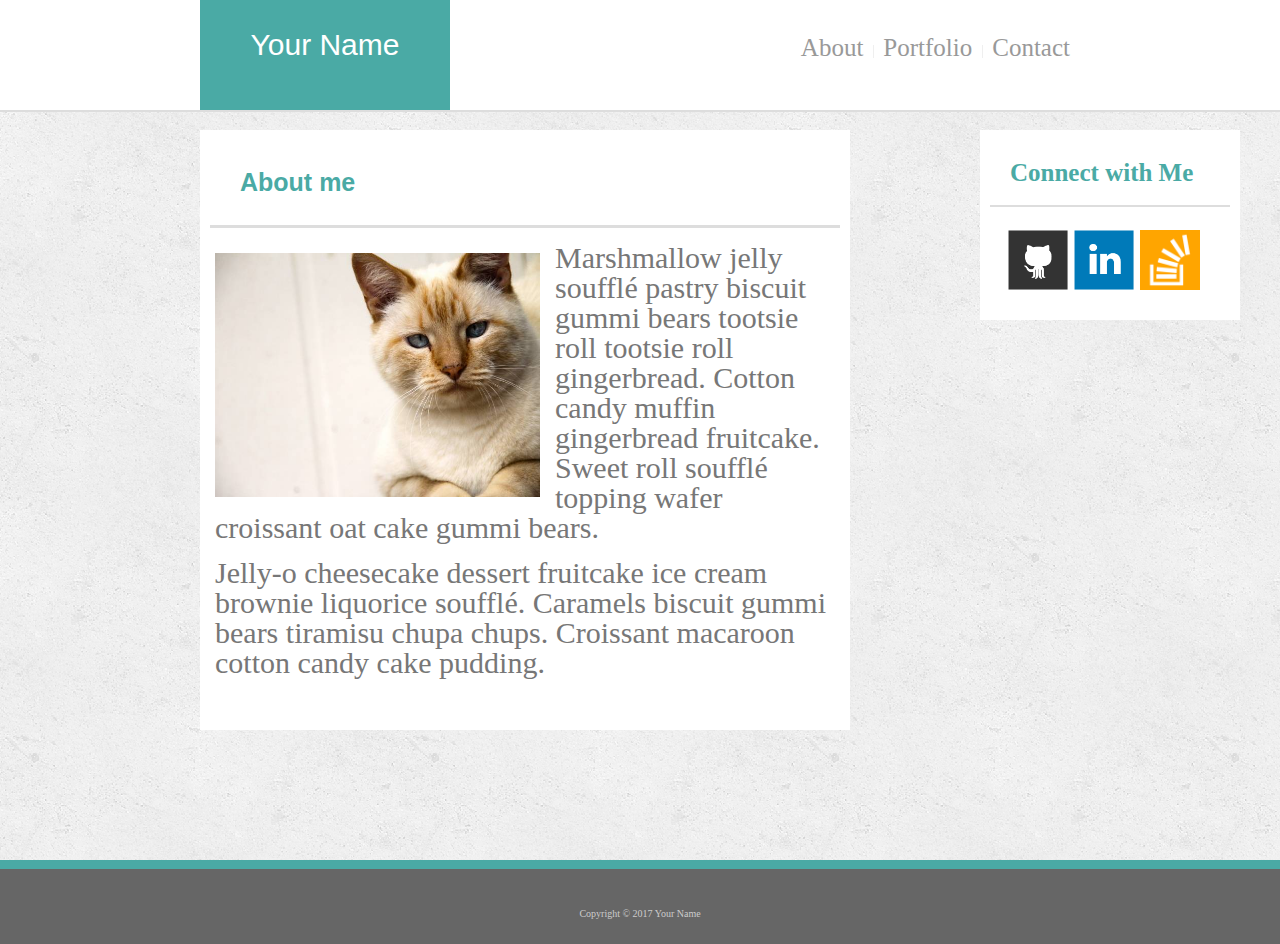
<file: index.html>
<!DOCTYPE html>
<html lang="en">
<head>
    <meta charset="UTF-8">
    <meta name="viewport" content="width=device-width, initial-scale=1.0">
    <title>About | Your Name</title>
    <link rel="stylesheet" href="reset.css">
    <link rel="stylesheet" href="index.css">
</head>
<body>
    <header>
        <nav>
            <div class="title">
                <a href="#" class="title">
                    <h1>Your Name</h1>
                </a>
            </div>
            <div >
                <ul class="list">
                    <li class="li">
                        <a href="index.html" >About</a>
                    </li>
                    <li class="li">
                        <a href="Portfolio.html" >Portfolio</a>
                    </li>
                    <li >
                        <a href="Contact.html">Contact</a>
                    </li>
                </ul>
            </div>
        </nav>
    </header>
    <main>
        <section class="section1">
            <div class="section_title">
                <h2>About me</h2>
            </div>
            <div class="sekil1">
                <img src="./image/cat.jpg">
            </div>
            <div class="p1">
                <p>Marshmallow jelly soufflé pastry biscuit gummi bears tootsie roll tootsie roll gingerbread. Cotton candy muffin gingerbread fruitcake. Sweet roll soufflé topping wafer croissant oat cake gummi bears.</p>
            </div>
            <div class="p2">
                <p>Jelly-o cheesecake dessert fruitcake ice cream brownie liquorice soufflé. Caramels biscuit gummi bears tiramisu chupa chups. Croissant macaroon cotton candy cake pudding.</p>
            </div>
        </section>
        <aside class="aside">
            <div class="connect">
                <h3>Connect with Me</h3>
            </div>
            <div class="sekil_umumi">
                <div class="sekil2">
                    <a  href="#">
                        <img src="./image/github-128.png" >
                    </a>
                </div>
                <div class="sekil3">
                    <a href="#">
                        <img src="./image/linkedin-128.png" >
                    </a>
                </div>
                <div class="sekil4">
                    <a href="#">
                        <img src="./image/stackoverflow-128.png" >
                    </a>
                </div>
            </div>
        </aside>
    </main>
    <footer>
        <section>
            <div class="footer">
                <h5 >Copyright © 2017 Your Name</p>
            </div>
        </section>
    </footer>
</body>
</html>
</file>
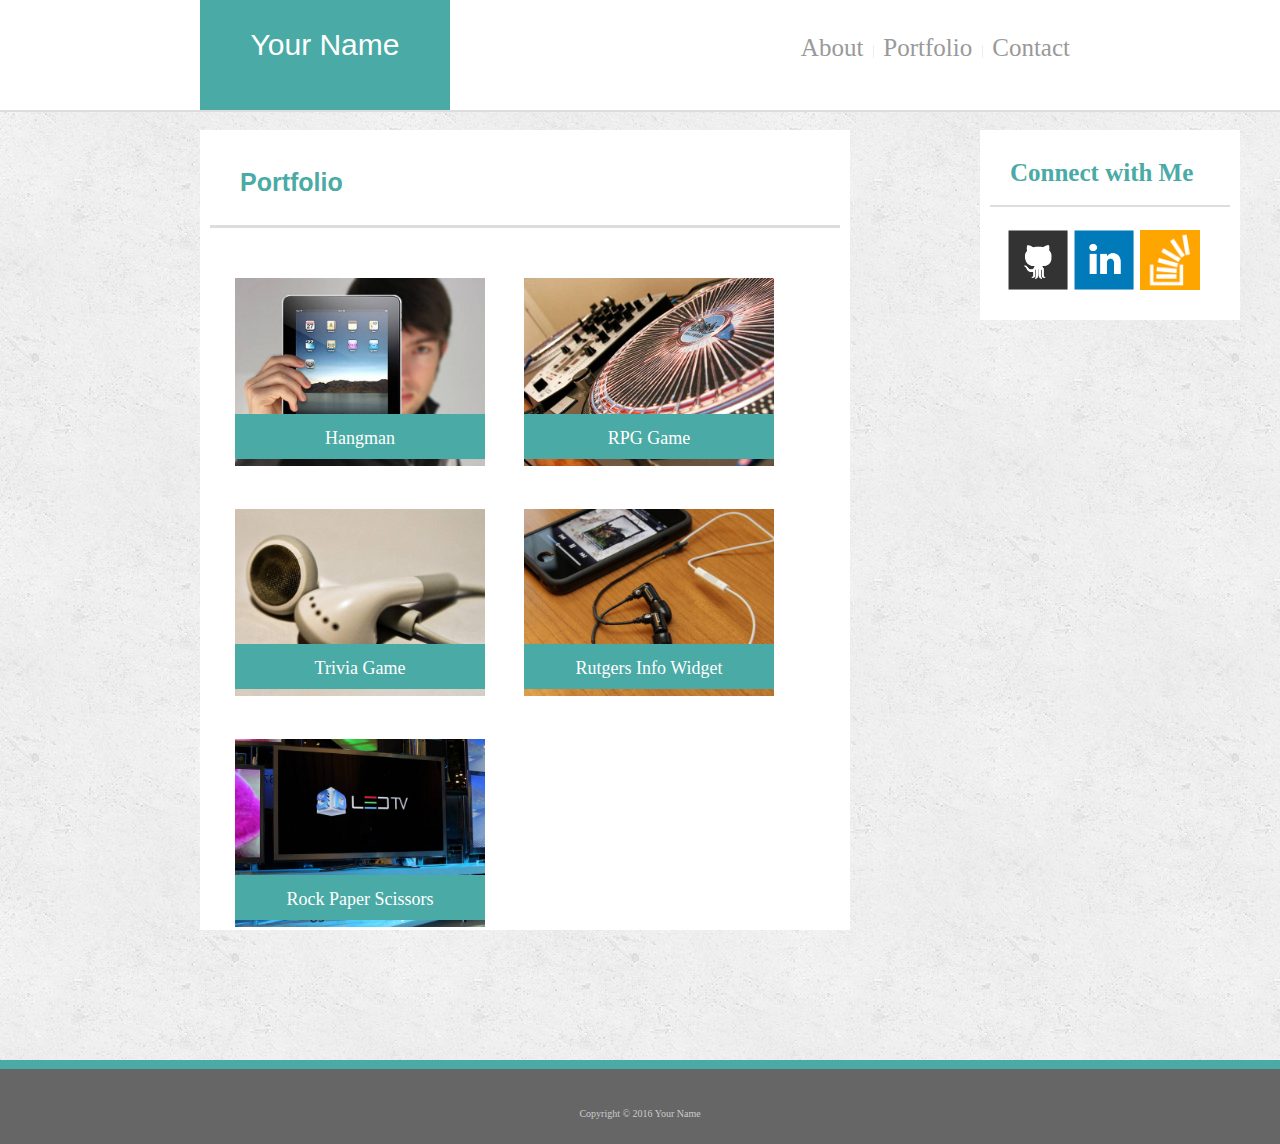
<file: 2index.html>
<!DOCTYPE html>
<html lang="en">
<head>
    <meta charset="UTF-8">
    <meta name="viewport" content="width=device-width, initial-scale=1.0">
    <title>Portfolio|Your Name</title>
    <link rel="stylesheet" href="reset.css">
    <link rel="stylesheet" href="index.css">
</head>
<body>
    <header>
        <nav>
            <div class="title">
                <a href="#" class="title">
                    <h1>Your Name</h1>
                </a>
            </div>
            <div >
                <ul class="list">
                    <li class="li">
                        <a href="index.html" >About</a>
                    </li>
                    <li class="li">
                        <a href="2index.html" >Portfolio</a>
                    </li>
                    <li >
                        <a href="3index.html">Contact</a>
                    </li>
                </ul>
            </div>
        </nav>
    </header>
    <main>
        <section class="section1" id="Portfolio">
            <div class="section_title">
                <h2>Portfolio</h2>
            </div>
            <div class="div1">
                <div class="image">
                    <img src="technics-q-c-640-480-1.jpg">
                    <p class="info">Hangman</p>
                </div>
                <div class="image">
                    <img src="technics-q-c-640-480-2.jpg">
                    <p class="info">RPG Game</p>
                </div>
            </div>
            <div class="div2">
                <div class="image">
                    <img src="technics-q-c-640-480-5.jpg">
                    <p class="info">Trivia Game</p>
                </div>
                <div class="image">
                    <img src="technics-q-c-640-480-7.jpg" >
                    <p class="info">Rutgers Info Widget</p>
                </div>
            </div>
            <div class="image" id="div_different">
                <img src="technics-q-c-640-480-9.jpg">
                <p class="info">Rock Paper Scissors</p>
            </div>
        </section>
        <aside class="aside">
            <div class="connect">
                <h3>Connect with Me</h3>
            </div>
            <div class="sekil_umumi">
                <div class="sekil2">
                    <a  href="#">
                        <img src="github-128.png">
                    </a>
                </div>
                <div class="sekil3">
                    <a  href="#">
                        <img src="linkedin-128.png">
                    </a>
                </div>
                <div class="sekil4">
                    <a  href="#">
                        <img src="stackoverflow-128.png">
                    </a>
                </div>
            </div>
        </aside>
    </main>
    <footer>
        <section>
            <div class="footer">
                <h5>Copyright © 2016 Your Name</h5>
            </div>
        </section>
    </footer>
</body>
</html>
</file>
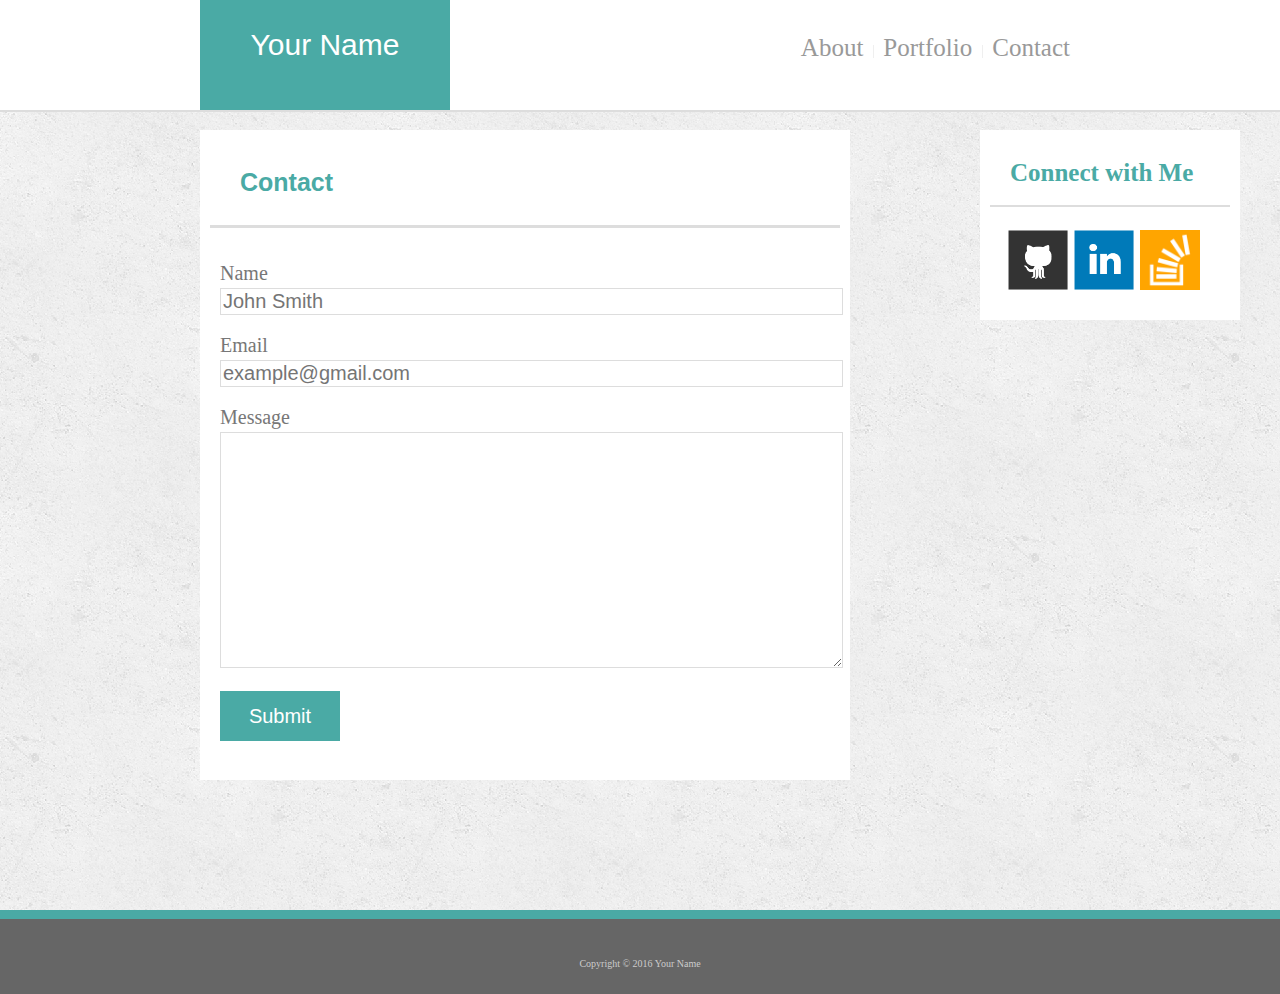
<file: 3index.html>
<!DOCTYPE html>
<html lang="en">
<head>
    <meta charset="UTF-8">
    <meta name="viewport" content="width=device-width, initial-scale=1.0">
    <title>Contact|Your Name</title>
    <link rel="stylesheet" href="reset.css">
    <link rel="stylesheet" href="index.css">
</head>
<body>
    <header>
        <nav>
            <div class="title">
                <a href="#" class="title">
                    <h1>Your Name</h1>
                </a>
            </div>
            <div >
                <ul class="list">
                    <li class="li">
                        <a href="index.html" >About</a>
                    </li>
                    <li class="li">
                        <a href="2index.html" >Portfolio</a>
                    </li>
                    <li >
                        <a href="3index.html">Contact</a>
                    </li>
                </ul>
            </div>
        </nav>
    </header>
    <main>
        <section class="section1" id="Contact">
            <div class="section_title" >
                <h2>Contact</h2>
            </div>
            <form >
                <ul >
                    <li class="input">
                        <label  for="name">Name</label>
                        <input required placeholder="John Smith" type="text" id="name">
                    </li>
                    <li class="input">
                        <label  for="email">Email</label>
                        <input  placeholder="example@gmail.com" type="email" id="email">
                    </li>
                    <li class="input">
                        <label  for="message">Message</label>
                        <textarea  id="message" cols="30" rows="10"></textarea>
                    </li>
                    <li class="input">
                        <button>Submit</button>
                    </li>
                </ul>  
            </form>
        </section>
        <aside class="aside">
            <div class="connect">
                <h3>Connect with Me</h3>
            </div>
            <div class="sekil_umumi">
                <div class="sekil2">
                    <a  href="#">
                        <img src="github-128.png">
                    </a>
                </div>
                <div class="sekil3">
                    <a  href="#">
                        <img src="linkedin-128.png">
                    </a>
                </div>
                <div class="sekil4">
                    <a  href="#">
                        <img src="stackoverflow-128.png">
                    </a>
                </div>
            </div>
        </aside>
    </main>
    <footer>
        <section>
            <div class="footer">
                <h5>Copyright © 2016 Your Name</h5>
            </div>
        </section>
    </footer>
</body>
</html>
</file>
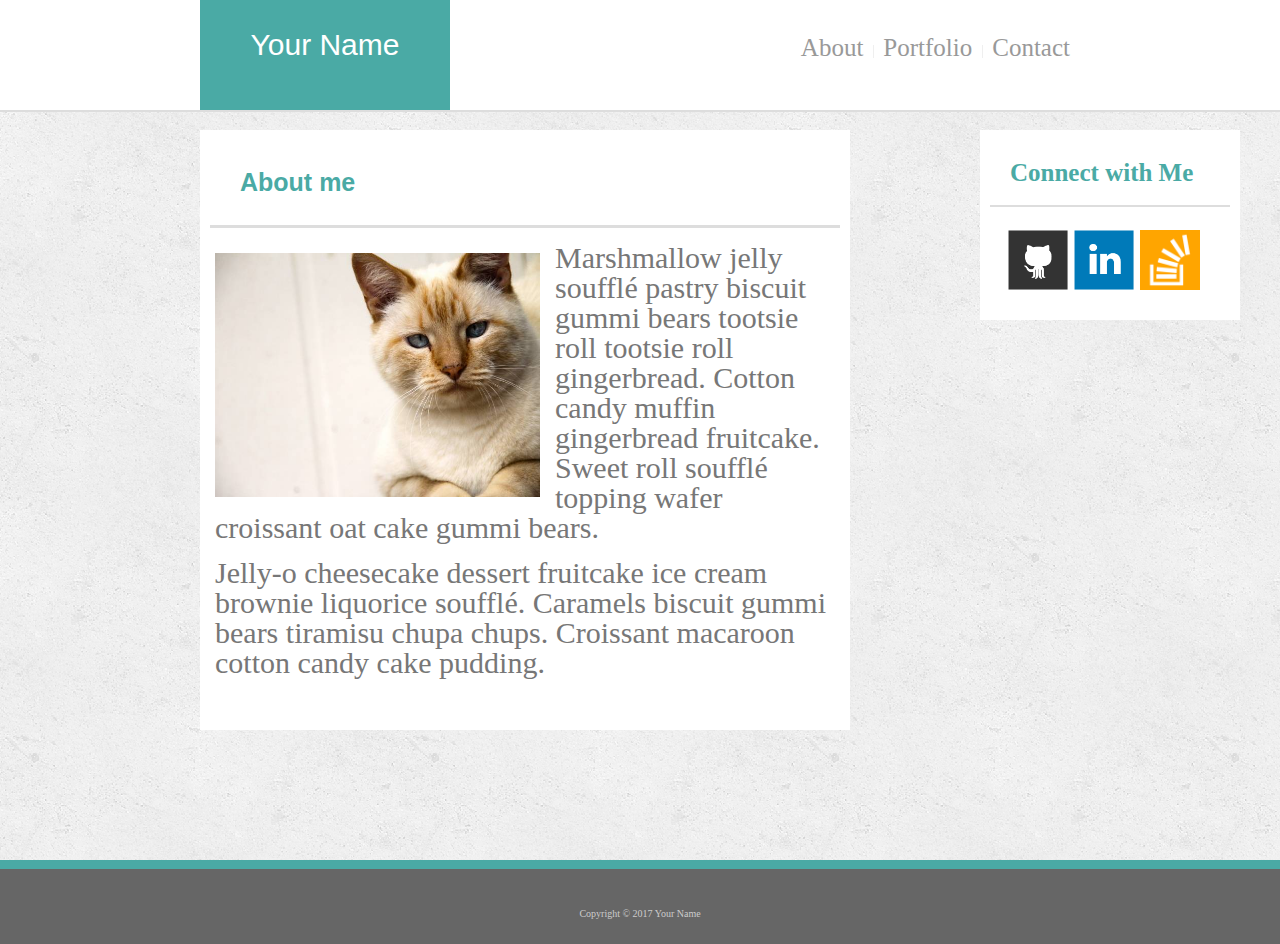
<file: About.html>
<!DOCTYPE html>
<html lang="en">
<head>
    <meta charset="UTF-8">
    <meta name="viewport" content="width=device-width, initial-scale=1.0">
    <title>About | Your Name</title>
    <link rel="stylesheet" href="reset.css">
    <link rel="stylesheet" href="index.css">
</head>
<body>
    <header>
        <nav>
            <div class="title">
                <a href="#" class="title">
                    <h1>Your Name</h1>
                </a>
            </div>
            <div >
                <ul class="list">
                    <li class="li">
                        <a href="About.html" >About</a>
                    </li>
                    <li class="li">
                        <a href="Portfolio.html" >Portfolio</a>
                    </li>
                    <li >
                        <a href="Contact.html">Contact</a>
                    </li>
                </ul>
            </div>
        </nav>
    </header>
    <main>
        <section class="section1">
            <div class="section_title">
                <h2>About me</h2>
            </div>
            <div class="sekil1">
                <img src="./image/cat.jpg">
            </div>
            <div class="p1">
                <p>Marshmallow jelly soufflé pastry biscuit gummi bears tootsie roll tootsie roll gingerbread. Cotton candy muffin gingerbread fruitcake. Sweet roll soufflé topping wafer croissant oat cake gummi bears.</p>
            </div>
            <div class="p2">
                <p>Jelly-o cheesecake dessert fruitcake ice cream brownie liquorice soufflé. Caramels biscuit gummi bears tiramisu chupa chups. Croissant macaroon cotton candy cake pudding.</p>
            </div>
        </section>
        <aside class="aside">
            <div class="connect">
                <h3>Connect with Me</h3>
            </div>
            <div class="sekil_umumi">
                <div class="sekil2">
                    <a  href="#">
                        <img src="./image/github-128.png" >
                    </a>
                </div>
                <div class="sekil3">
                    <a href="#">
                        <img src="./image/linkedin-128.png" >
                    </a>
                </div>
                <div class="sekil4">
                    <a href="#">
                        <img src="./image/stackoverflow-128.png" >
                    </a>
                </div>
            </div>
        </aside>
    </main>
    <footer>
        <section>
            <div class="footer">
                <h5 >Copyright © 2017 Your Name</p>
            </div>
        </section>
    </footer>
</body>
</html>
</file>
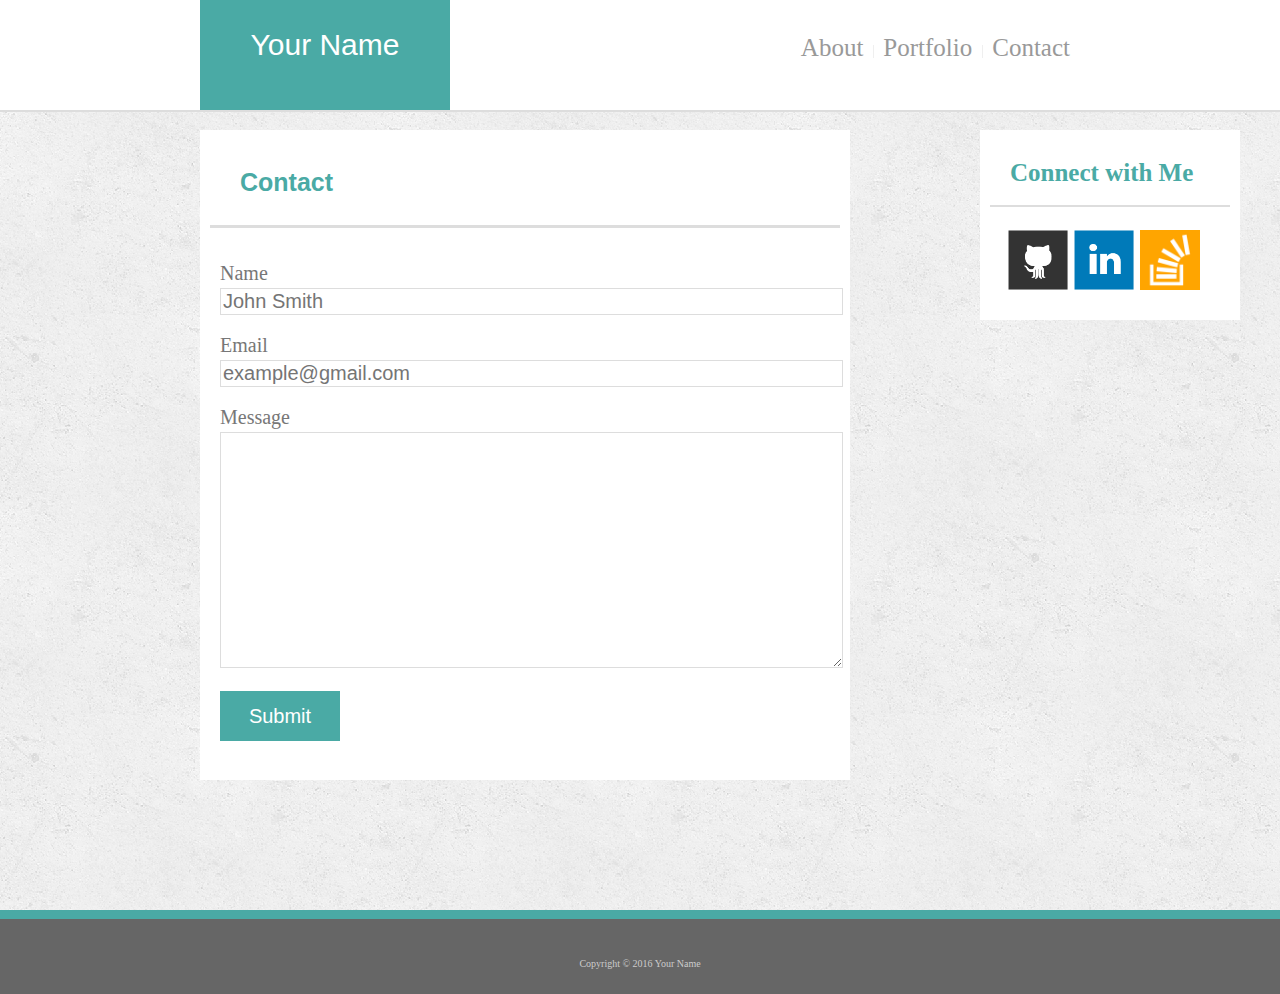
<file: Contact.html>
<!DOCTYPE html>
<html lang="en">
<head>
    <meta charset="UTF-8">
    <meta name="viewport" content="width=device-width, initial-scale=1.0">
    <title>Contact|Your Name</title>
    <link rel="stylesheet" href="reset.css">
    <link rel="stylesheet" href="index.css">
</head>
<body>
    <header>
        <nav>
            <div class="title">
                <a href="#" class="title">
                    <h1>Your Name</h1>
                </a>
            </div>
            <div >
                <ul class="list">
                    <li class="li">
                        <a href="index.html" >About</a>
                    </li>
                    <li class="li">
                        <a href="Portfolio.html" >Portfolio</a>
                    </li>
                    <li >
                        <a href="Contact.html">Contact</a>
                    </li>
                </ul>
            </div>
        </nav>
    </header>
    <main>
        <section class="section1" id="Contact">
            <div class="section_title" >
                <h2>Contact</h2>
            </div>
            <form >
                <ul >
                    <li class="input">
                        <label  for="name">Name</label>
                        <input required placeholder="John Smith" type="text" id="name">
                    </li>
                    <li class="input">
                        <label  for="email">Email</label>
                        <input  placeholder="example@gmail.com" type="email" id="email">
                    </li>
                    <li class="input">
                        <label  for="message">Message</label>
                        <textarea  id="message" cols="30" rows="10"></textarea>
                    </li>
                    <li class="input">
                        <button>Submit</button>
                    </li>
                </ul>  
            </form>
        </section>
        <aside class="aside">
            <div class="connect">
                <h3>Connect with Me</h3>
            </div>
            <div class="sekil_umumi">
                <div class="sekil2">
                    <a  href="#">
                        <img src="./image/github-128.png">
                    </a>
                </div>
                <div class="sekil3">
                    <a  href="#">
                        <img src="./image/linkedin-128.png">
                    </a>
                </div>
                <div class="sekil4">
                    <a  href="#">
                        <img src="./image/stackoverflow-128.png">
                    </a>
                </div>
            </div>
        </aside>
    </main>
    <footer>
        <section>
            <div class="footer">
                <h5>Copyright © 2016 Your Name</h5>
            </div>
        </section>
    </footer>
</body>
</html>
</file>
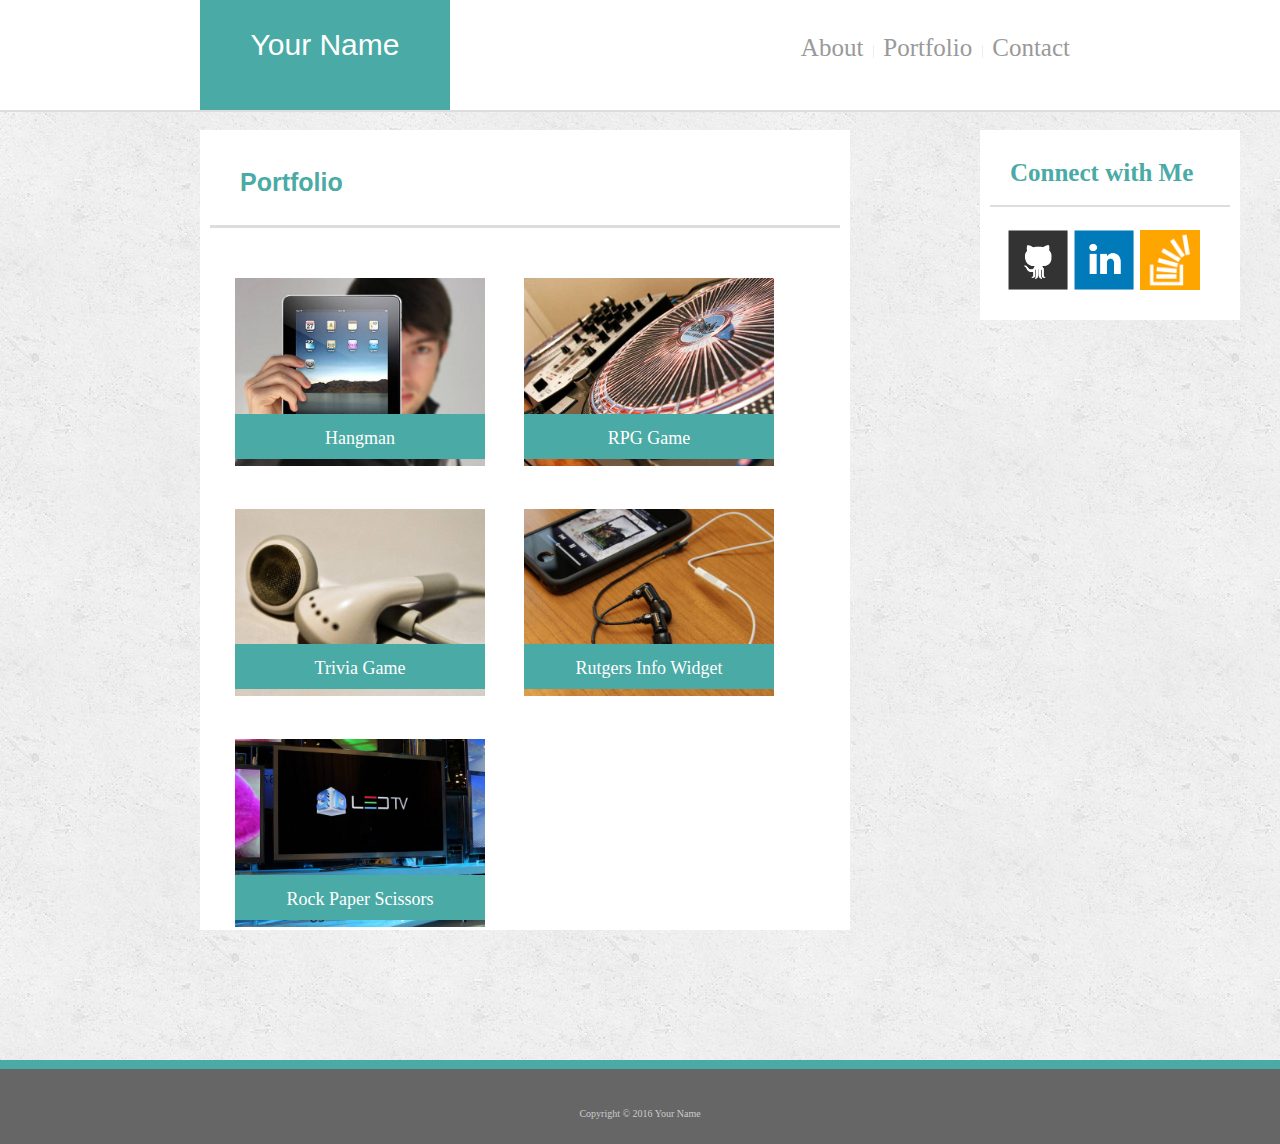
<file: Portfolio.html>
<!DOCTYPE html>
<html lang="en">
<head>
    <meta charset="UTF-8">
    <meta name="viewport" content="width=device-width, initial-scale=1.0">
    <title>Portfolio|Your Name</title>
    <link rel="stylesheet" href="reset.css">
    <link rel="stylesheet" href="index.css">
</head>
<body>
    <header>
        <nav>
            <div class="title">
                <a href="#" class="title">
                    <h1>Your Name</h1>
                </a>
            </div>
            <div >
                <ul class="list">
                    <li class="li">
                        <a href="index.html" >About</a>
                    </li>
                    <li class="li">
                        <a href="Portfolio.html" >Portfolio</a>
                    </li>
                    <li >
                        <a href="Contact.html">Contact</a>
                    </li>
                </ul>
            </div>
        </nav>
    </header>
    <main>
        <section class="section1" id="Portfolio">
            <div class="section_title">
                <h2>Portfolio</h2>
            </div>
            <div class="div1">
                <div class="image">
                    <img src="./image/technics-q-c-640-480-1.jpg">
                    <p class="info">Hangman</p>
                </div>
                <div class="image">
                    <img src="./image/technics-q-c-640-480-2.jpg">
                    <p class="info">RPG Game</p>
                </div>
            </div>
            <div class="div2">
                <div class="image">
                    <img src="./image/technics-q-c-640-480-5.jpg">
                    <p class="info">Trivia Game</p>
                </div>
                <div class="image">
                    <img src="./image/technics-q-c-640-480-7.jpg" >
                    <p class="info">Rutgers Info Widget</p>
                </div>
            </div>
            <div class="image" id="div_different">
                <img src="./image/technics-q-c-640-480-9.jpg">
                <p class="info">Rock Paper Scissors</p>
            </div>
        </section>
        <aside class="aside">
            <div class="connect">
                <h3>Connect with Me</h3>
            </div>
            <div class="sekil_umumi">
                <div class="sekil2">
                    <a  href="#">
                        <img src="./image/github-128.png">
                    </a>
                </div>
                <div class="sekil3">
                    <a  href="#">
                        <img src="./image/linkedin-128.png">
                    </a>
                </div>
                <div class="sekil4">
                    <a  href="#">
                        <img src="./image/stackoverflow-128.png">
                    </a>
                </div>
            </div>
        </aside>
    </main>
    <footer>
        <section>
            <div class="footer">
                <h5>Copyright © 2016 Your Name</h5>
            </div>
        </section>
    </footer>
</body>
</html>
</file>
<file: index.css>
body{
    background-image: url("./image/concrete_seamless.png");
    
}
/*Header*/
.title{
    background-color: #4aaaa5;
    width: 250px;
    height: 90px;
    text-align: center;
    font-size: 30px;
    color: #fff;
    margin-left: 200px;
    padding-bottom: 20px;
    font-family: Arial, "Helvetica Neue", Helvetica, sans-serif;
}
nav{
    background-color: #fff;
    display: flex;
    justify-content: space-between;
    position: fixed;
    width: 100%;
    border-bottom:2px solid #ddd;
    z-index: 99;
}
a{
    color: #999;
    text-decoration: none;
    margin: 10px;
    font-size: 25px;
}
.list{
    display: flex;
    justify-content: space-between;
    margin-top: 35px;
    margin-right: 200px;
    position: relative;
}
.li::after{
    content: "";
    position: absolute;
    top: 10px;
    border-right:1px solid #efefef ;
    height: 13px;
}
/*Main*/
.section1{
    background-color: #fff;
    margin: 130px;
    width: 650px;
    height: 600px;
    margin-left: 200px;
}


.section_title{
    color: #4aaaa5;
    font-size: 25px;
    border-bottom: 3px solid #ddd;
    margin: 10px ;
    padding:30px;
    font-weight: bold;
    font-family: Arial, "Helvetica Neue", Helvetica, sans-serif;
}

.sekil1 img{
    width: 50%;
    margin: 15px;
    float: left;
}
.p1,.p2{
    font-size: 30px;
    color: #777;
    margin: 15px;
}

#Portfolio.section1{
    height: 800px;
}


.image img{
    width: 250px;
    position: sticky;
}
.image{
    margin-left: 35px;
    position: relative;
    display: inline-block;
    margin-top: 40px;
}

.info{
    background-color: #4aaaa5;
    color: #fff;
    width: 250px;
    height: 30px;
    font-size: 18px;
    text-align: center;
    position: absolute;
    bottom: 10px;
    padding-top: 15px;  
}




#Contact.section1{
    height: 650px;
}


form{
    margin-left: 20px;
    color: #777;
    padding-top: 5px;
}
.input{
    margin-top: 20px;
    font-size: 20px;
}



input,textarea{
    width: 98%;
    font-size: 20px;
    border: 1px solid #ddd;
    margin-top: 5px;
}
button{
    background-color: #4aaaa5;
    color: #fff;
    border: 1px solid #4aaaa5;
    font-size: 20px;
    width: 120px;
    height: 50px;
}




/*Aside*/
.aside{
    background-color: #fff;
    margin-top: 130px;
    height: 190px;
}
main{
    display: flex;
}
.connect{
    color: #4aaaa5;
    font-size: 25px;
    border-bottom: 2px solid #ddd;
    width: 200px;
    margin: 10px;
    padding: 20px;
    font-weight: bolder;
    
}

.sekil_umumi{
    display: flex;
    padding-top: 20px;
    margin-left: 25px;
}
.sekil2 img,.sekil3 img,.sekil4 img{
    width: 60px;
}
.sekil2,.sekil3,.sekil4{
    margin: -7px;
}

/*footer*/
.footer{
    color: #ccc;
    font-size: 10px;
    text-align: center;
    padding-top: 40px;
    border-top: 9px solid #4aaaa5;
    background-color: #666;
    height: 35px;
}
</file>
